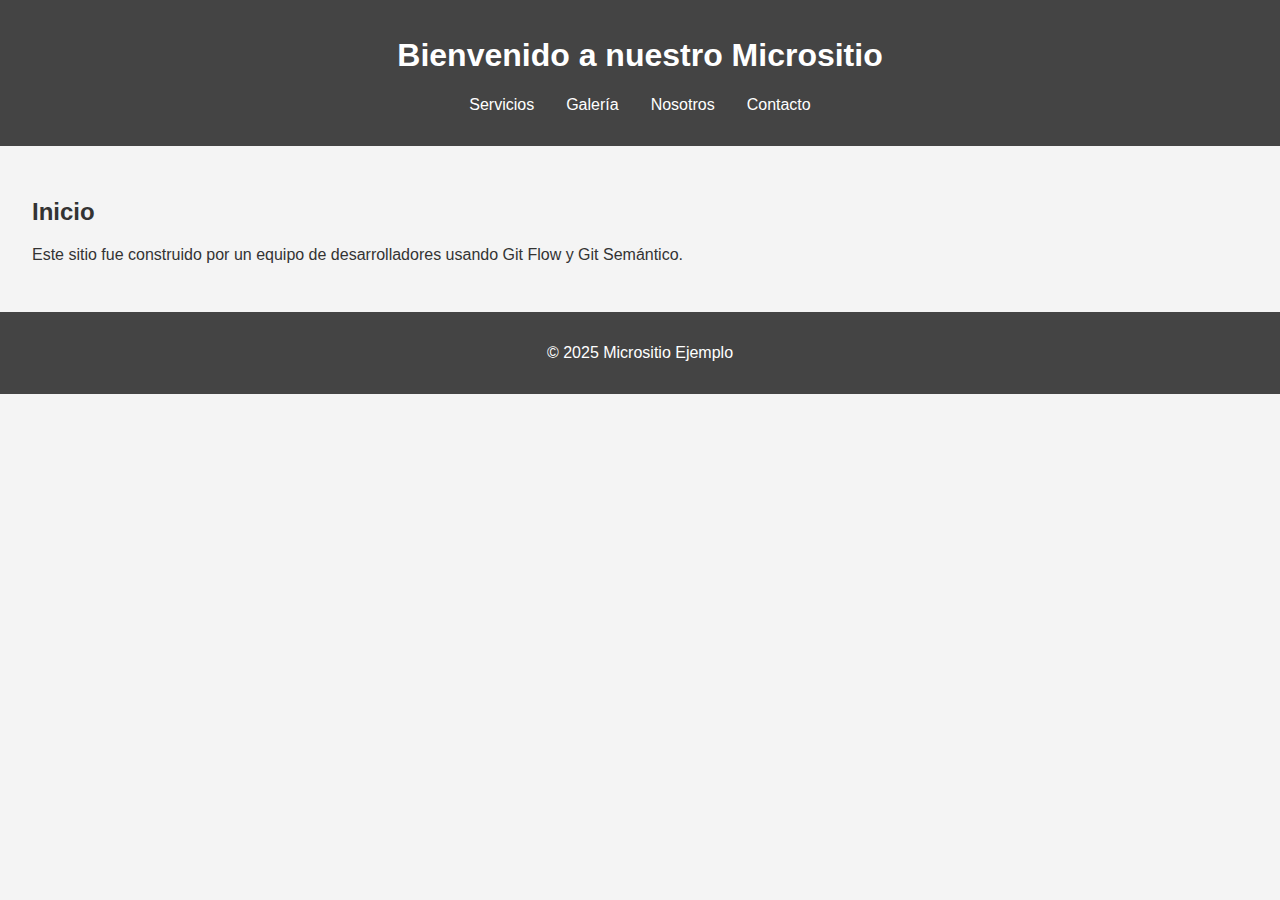
<file: index.html>
<html lang="es">
    <head>
        <meta charset="UTF-8">
        <meta name="viewport" content="width=device-width, initial-scale=1.0">
        <title>Micrositio - Página Principal</title>
        <link rel="stylesheet" href="css/style.css">
    </head>
    <body>
        <header>
            <h1>Bienvenido a nuestro Micrositio</h1>
                <nav>
                    <ul>
                        <li><a href="servicios.html">Servicios</a></li>
                        <li><a href="galeria.html">Galería</a></li>
                        <li><a href="nosotros.html">Nosotros</a></li>
                        <li><a href="contacto.html">Contacto</a></li>
                    </ul>
                </nav>
        </header>
        <main>
             <section>
            <h2>Inicio</h2>
            <p>Este sitio fue construido por un equipo de desarrolladores usando Git Flow y Git Semántico.</p>
            </section>
        </main>
    </body>
    <footer>
        <p>&copy; 2025 Micrositio Ejemplo</p>
    </footer>

    <script></script>
</html>
</file>
<file: css/style.css>
/* Creado por Dev Principal en develop. Modificado por cada Dev en su rama */
body {
    font-family: Arial, sans-serif;
    margin: 0;
    padding: 0;
    background-color: #f4f4f4;
    color: #333;
}

header, footer {
    background-color: #444;
    color: white;
    padding: 1em;
    text-align: center;
}

nav ul {
    display: flex;
    justify-content: center;
    list-style: none;
    padding: 0;
}
nav li {
    margin: 0 1em;
}

nav a {
    color: white;
    text-decoration: none;
}
main {
    padding: 2em;
}

form {
    display: flex;
    flex-direction: column;
    gap: 1em;
    max-width: 400px;
    margin: auto;
}

/* Galería */
.galeria {
    display: flex;
    gap: 1em;
    justify-content: center;
}
.galeria img {
    width: 150px;
    border-radius: 10px;
}

/* Botón */
button {
    padding: 0.5em;
    background-color: #008cba;
    color: white;
    border: none;
    cursor: pointer;
}

button:hover {
    background-color: #005f5f;
}
</file>
